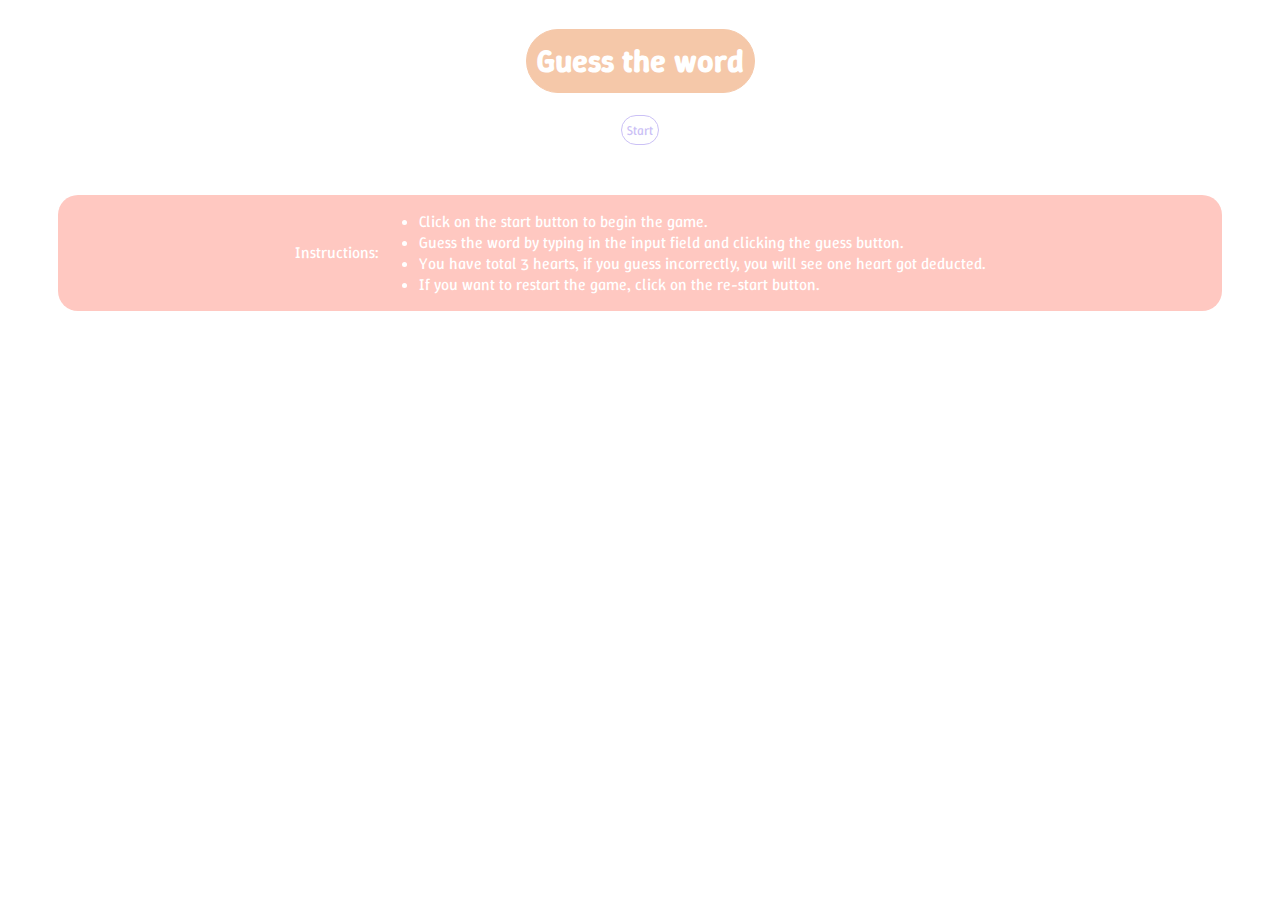
<file: index.html>
<!DOCTYPE html>
<html lang="en">

<head>
    <meta charset="UTF-8">
    <meta name="viewport" content="width=device-width, initial-scale=1.0">
    <link rel="stylesheet" href="style.css">
    <title>Document</title>
    <link rel="stylesheet" href="style.css">
    <link rel="preconnect" href="https://fonts.googleapis.com">
<link rel="preconnect" href="https://fonts.gstatic.com" crossorigin>
<link href="https://fonts.googleapis.com/css2?family=Kanit:ital,wght@0,100;0,200;0,300;0,400;0,500;0,600;0,700;0,800;0,900;1,100;1,200;1,300;1,400;1,500;1,600;1,700;1,800;1,900&family=Montserrat:ital,wght@0,100..900;1,100..900&family=Playwrite+HU:wght@100..400&family=Poppins:ital,wght@0,100;0,200;0,300;0,400;0,500;0,600;0,700;0,800;0,900;1,100;1,200;1,300;1,400;1,500;1,600;1,700;1,800;1,900&family=Roboto:ital,wght@0,100..900;1,100..900&family=Winky+Sans:ital,wght@0,300..900;1,300..900&display=swap" rel="stylesheet">

</head>

<body>
    <section id="top" class="hidden">
            <div id="hearts-container" >❤️❤️❤️</div>
            <div id="score">Score: 0</div>
    </section>

    <main id="main">
       
        <div class="start flex">
            <h1 id="title">Guess the word</h1>
            <button class="btn0"  id="start-button">Start</button>
        </div>

        <div class="game hidden flex">
            <h3 id="word">Word</h3>
            <input id="guess" type="text">
            <button class="btn1" id="guess-button">Guess</button>
        </div>

        <div class="end hidden flex">
            <h1 id="title2">Game ended</h1>
            <button class="btn2"  id="end-button">Re-start</button>
        </div>
    </main>
    <div id="in" >
        <p>Instructions:</p>
            <ul>
                <li>Click on the start button to begin the game.</li>
                <li>Guess the word by typing in the input field and clicking the guess button.</li>
                <li>You have total 3 hearts, if you guess incorrectly, you will see one heart got deducted.</li>
                <li>If you want to restart the game, click on the re-start button.</li>
            </ul>
    </div>
</body>
    <script src="script.js"></script>
</html>
</file>
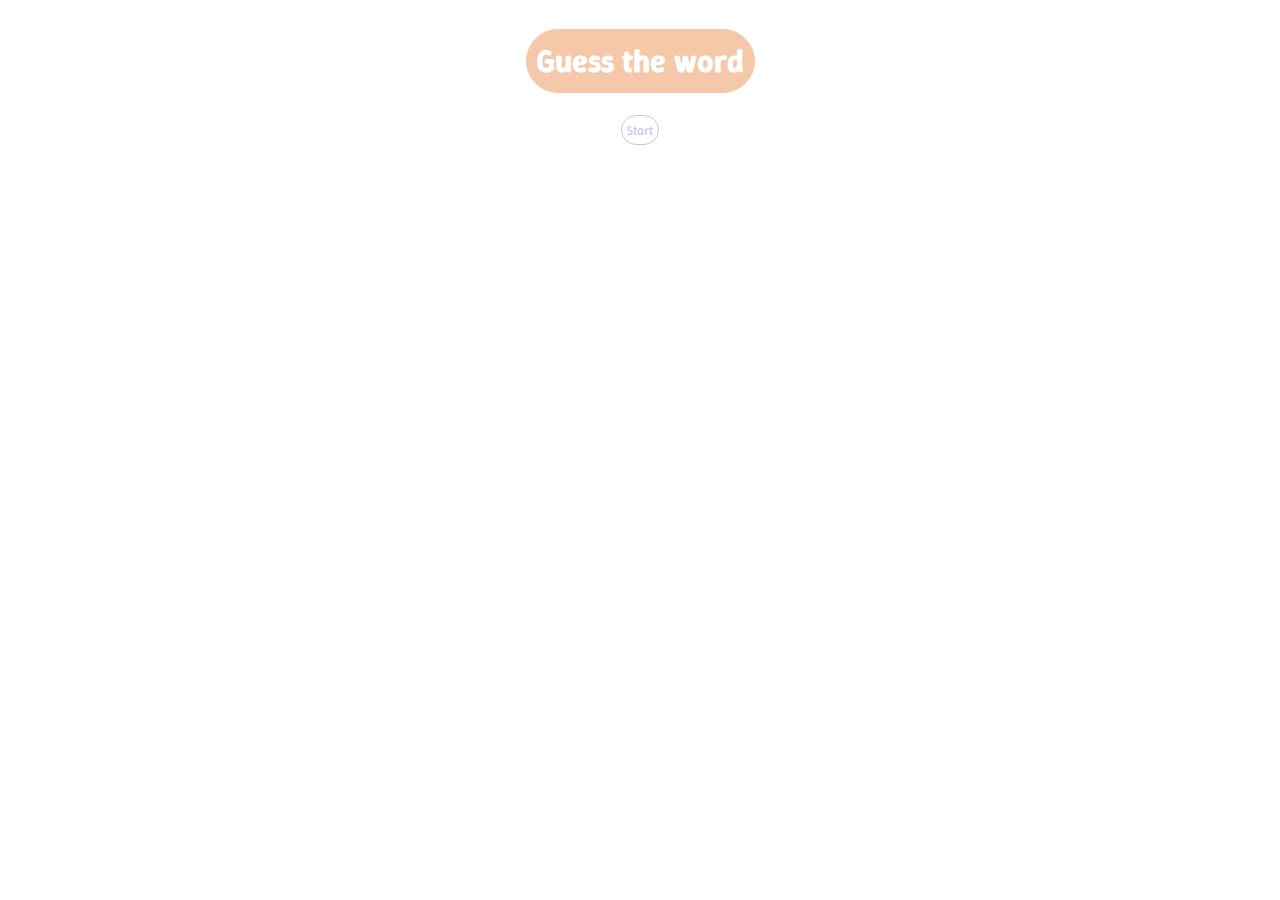
<file: game.html>
<!DOCTYPE html>
<html lang="en">

<head>
    <meta charset="UTF-8">
    <meta name="viewport" content="width=device-width, initial-scale=1.0">
    <style>
        .hidden{
    display: none;
}
body, button{
    font-family: "Winky Sans", sans-serif;
}
#main {
    display: flex;
    justify-content: center;
    align-items: center;
    text-align: center;
}

#title{
    color:#ffffff;
    padding: 10px;
    border: #f5c8a9 solid 1px;
    border-radius: 50px;
    background:  #f5c8a9;
}
h3{
    color:#ffffff;
    padding: 10px;
    border: #cbc1f6 solid 1px;
    border-radius: 50px;
    background:  #cbc1f6;
}

#title2{
    color:#ffffff;
    padding: 10px;
    border: #ff0000 solid 1px;
    border-radius: 50px;
    background:  #ff0000;
}



.btn0 {
    background: none;
    padding: 5px;
    color: #cbc1f6;
    border: #cbc1f6 1px solid;
    border-radius: 20px;
}

.btn0:hover {
    color: #ffffff;
    background: #cbc1f6;
}

.btn1 {
    background: none;
    padding: 5px;
    color: #c9e291;
    border: #c9e291 1px solid;
    border-radius: 20px;
}

.btn1:hover {
    color: #ffffff;
    background: #c9e291;
}

.btn2 {
    background: none;
    padding: 5px;
    color: #f4c7a8;
    border: #f4c7a8 1px solid;
    border-radius: 20px;
}

.btn2:hover {
    color: #ffffff;
    background: #f4c7a8;
}

#guess {
    border-radius: 20px;
    padding: 5px;
    border: 1px solid black;

}
    </style>
    <title>Document</title>
    <link rel="stylesheet" href="style.css">
    <link rel="preconnect" href="https://fonts.googleapis.com">
<link rel="preconnect" href="https://fonts.gstatic.com" crossorigin>
<link href="https://fonts.googleapis.com/css2?family=Kanit:ital,wght@0,100;0,200;0,300;0,400;0,500;0,600;0,700;0,800;0,900;1,100;1,200;1,300;1,400;1,500;1,600;1,700;1,800;1,900&family=Montserrat:ital,wght@0,100..900;1,100..900&family=Playwrite+HU:wght@100..400&family=Poppins:ital,wght@0,100;0,200;0,300;0,400;0,500;0,600;0,700;0,800;0,900;1,100;1,200;1,300;1,400;1,500;1,600;1,700;1,800;1,900&family=Roboto:ital,wght@0,100..900;1,100..900&family=Winky+Sans:ital,wght@0,300..900;1,300..900&display=swap" rel="stylesheet">
<script>
const words = [
    'Apple', 'Ant', 'Axe', 'Arrow', 'Angel', 'Anchor', 'Almond', 'Apron', 'Airport', 'Art',
    'Banana', 'Ball', 'Bat', 'Bear', 'Boat', 'Book', 'Bottle', 'Bread', 'Butterfly', 'Bridge',
    'Cat', 'Car', 'Cake', 'Chair', 'Clock', 'Cloud', 'Cup', 'Coat', 'Camera', 'Crayon',
    'Dog', 'Duck', 'Drum', 'Door', 'Doll', 'Desk', 'Diamond', 'Dolphin', 'Dragon', 'Dress',
    'Elephant', 'Egg', 'Eagle', 'Ear', 'Engine', 'Envelope', 'Earth', 'Eye', 'Elbow', 'Eskimo',
    'Fish', 'Fan', 'Fork', 'Frog', 'Fox', 'Feather', 'Fire', 'Flower', 'Flag', 'Forest',
    'Goat', 'Giraffe', 'Guitar', 'Gold', 'Grass', 'Garden', 'Glove', 'Gate', 'Ghost', 'Gem',
    'Hat', 'Horse', 'House', 'Hammer', 'Hand', 'Helicopter', 'Heart', 'Hill', 'Honey', 'Hut',
    'Ice', 'Igloo', 'Iron', 'Insect', 'Island', 'Ink', 'Ivy', 'Instrument', 'Idea', 'Item',
    'Jacket', 'Jaguar', 'Jelly', 'Jeep', 'Jewel', 'Jar', 'Jet', 'Jigsaw', 'Juice', 'Jungle',
    'Kite', 'Key', 'Kangaroo', 'King', 'Kitchen', 'Knife', 'Kettle', 'Kiwi', 'Knee', 'Knot',
    'Lion', 'Lamp', 'Leaf', 'Lemon', 'Laptop', 'Ladder', 'Lake', 'Lace', 'Ladybug', 'Lava',
    'Monkey', 'Moon', 'Map', 'Mouse', 'Milk', 'Mountain', 'Magnet', 'Mirror', 'Mushroom', 'Mango',
    'Nest', 'Nail', 'Nose', 'Nut', 'Net', 'Notebook', 'Necklace', 'Needle', 'Night', 'Navy',
    'Owl', 'Orange', 'Oven', 'Octopus', 'Oyster', 'Olive', 'Orchid', 'Onion', 'Ox', 'Oil',
    'Pencil', 'Parrot', 'Piano', 'Pizza', 'Penguin', 'Pillow', 'Plant', 'Plate', 'Peach', 'Pear',
    'Queen', 'Quilt', 'Quail', 'Quartz', 'Quiver', 'Question', 'Quiet', 'Quick', 'Quench', 'Quote',
    'Rabbit', 'Rainbow', 'Ring', 'Rocket', 'Rose', 'River', 'Radio', 'Robot', 'Ruler', 'Road',
    'Sun', 'Star', 'Snake', 'Spoon', 'Socks', 'Sand', 'Shell', 'Ship', 'Seal', 'Sky',
    'Tiger', 'Tree', 'Train', 'Tomato', 'Turtle', 'Table', 'Truck', 'Towel', 'Tent', 'Teapot',
    'Umbrella', 'Unicorn', 'Uniform', 'Urn', 'Uncle', 'Ukulele', 'Unicycle', 'Universe', 'Utensil', 'Upgrade',
    'Vase', 'Violin', 'Vulture', 'Van', 'Violet', 'Village', 'Voice', 'Vehicle', 'Vegetable', 'Victory',
    'Whale', 'Wolf', 'Wagon', 'Wind', 'Water', 'Wheel', 'Window', 'Wood', 'Wrench', 'Wire',
    'Xylophone', 'Xray', 'Xerox', 'Xmas', 'Xenon', 'Xylem', 'Xenophobia', 'Xenolith', 'Xenial', 'Xanthic',
    'Yak', 'Yarn', 'Yacht', 'Yam', 'Yellow', 'Yawn', 'Yogurt', 'Yoke', 'Year', 'Yard',
    'Zebra', 'Zoo', 'Zipper', 'Zucchini', 'Zone', 'Zap', 'Zephyr', 'Zinc', 'Zombie', 'Zigzag'
];


const startbutton = document.getElementById("start-button")
const endbutton = document.getElementById("end-button")
const start = document.querySelector(".start")
const end = document.querySelector(".end")
const game = document.querySelector(".game")
const word = document.getElementById("word")
let hearts = 3
let currenWord = ""

startbutton.addEventListener("click", () => {
    game.classList.remove("hidden")
    start.classList.add("hidden")
    heartsContainer.classList.remove("hidden")
    console.log(Math.floor(Math.random() *10))
    currenWord = words[Math.floor(Math.random() *10)] 
    word.textContent = currenWord.split('').sort (() => Math.random() - 0.5).join('')
})

endbutton.addEventListener("click", () => {
    game.classList.remove("hidden")
    end.classList.add("hidden")
    console.log(Math.floor(Math.random() *10))
    currenWord = words[Math.floor(Math.random() *10)] 
    word.textContent = currenWord.split('').sort (() => Math.random() - 0.5).join('')
})


const guess_btn = document.getElementById("guess-button");
const guess = document.getElementById("guess");
const heartsContainer = document.getElementById("hearts-container");

function updateHearts() {
    heartsContainer.textContent = "❤️".repeat(hearts); 
}

guess_btn.addEventListener("click", () => {
    if (guess.value == currenWord) {
        alert("Right choice");
        currenWord = words[Math.floor(Math.random() * 10)];
        word.textContent = currenWord.split('').sort(() => Math.random() - 0.5).join('');
    } else if (hearts == 0) {
        alert("Game Over");
        game.classList.add("hidden");
        end.classList.remove("hidden");
    } else {
        hearts -= 1; 
        updateHearts();
        alert("Wrong Choice");
        currenWord = words[Math.floor(Math.random() * 10)];
        word.textContent = currenWord.split('').sort(() => Math.random() - 0.5).join('');
    }
});
</script>
</head>

<body>
    <div id="hearts-container" class="hidden">❤️❤️❤️</div>
    <main id="main">
       
        <div class="start flex">
            <h1 id="title">Guess the word</h1>
            <button class="btn0"  id="start-button">Start</button>
        </div>

        <div class="game hidden flex">
            <h3 id="word">Word</h3>
            <input id="guess" type="text">
            <button class="btn1" id="guess-button">Guess</button>
        </div>

        <div class="end hidden flex">
            <h1 id="title2">Game ended</h1>
            <button class="btn2"  id="end-button">Re-start</button>
        </div>
    </main>
</body>
    
</html>
</file>
<file: style.css>
.hidden{
    display: none !important;
}

body, button{
    font-family: "Winky Sans", sans-serif;
}
#top{
    display: grid;
    grid-template-columns: 1fr 1fr;
}
#top > div{
    padding: 10px;
    margin: 10px;
    border-radius: 20px;
    background: #f3ceef;
    color: #ffffff;
    text-align: center;
}


#main {
    display: flex;
    justify-content: center;
    align-items: center;
    text-align: center;
}

#title{
    color:#ffffff;
    padding: 10px;
    border: #f5c8a9 solid 1px;
    border-radius: 50px;
    background:  #f5c8a9;
}
h3{
    color:#ffffff;
    padding: 10px;
    border: #cbc1f6 solid 1px;
    border-radius: 50px;
    background:  #cbc1f6;
}

#title2{
    color:#ffffff;
    padding: 10px;
    border: #ff0000 solid 1px;
    border-radius: 50px;
    background:  #ff0000;
}



.btn0 {
    background: none;
    padding: 5px;
    color: #cbc1f6;
    border: #cbc1f6 1px solid;
    border-radius: 20px;
}

.btn0:hover {
    color: #ffffff;
    background: #cbc1f6;
}

.btn1 {
    background: none;
    padding: 5px;
    color: #c9e291;
    border: #000000 1px solid;
    border-radius: 20px;
}

.btn1:hover {
    color: #ffffff;
    background: #c9e291;
}

.btn2 {
    background: none;
    padding: 5px;
    color: #f4c7a8;
    border: #f4c7a8 1px solid;
    border-radius: 20px;
}

.btn2:hover {
    color: #ffffff;
    background: #f4c7a8;
}

#guess {
    border-radius: 20px;
    padding: 5px;
    border: 1px solid black;
    background: #c9e291;

}

#in{
    display: flex;
    justify-content: center;
    align-items: center;
    margin: 50px;
    background: #ffc8c1;
    border-radius: 20px;
    color: #ffffff;
}
</file>
